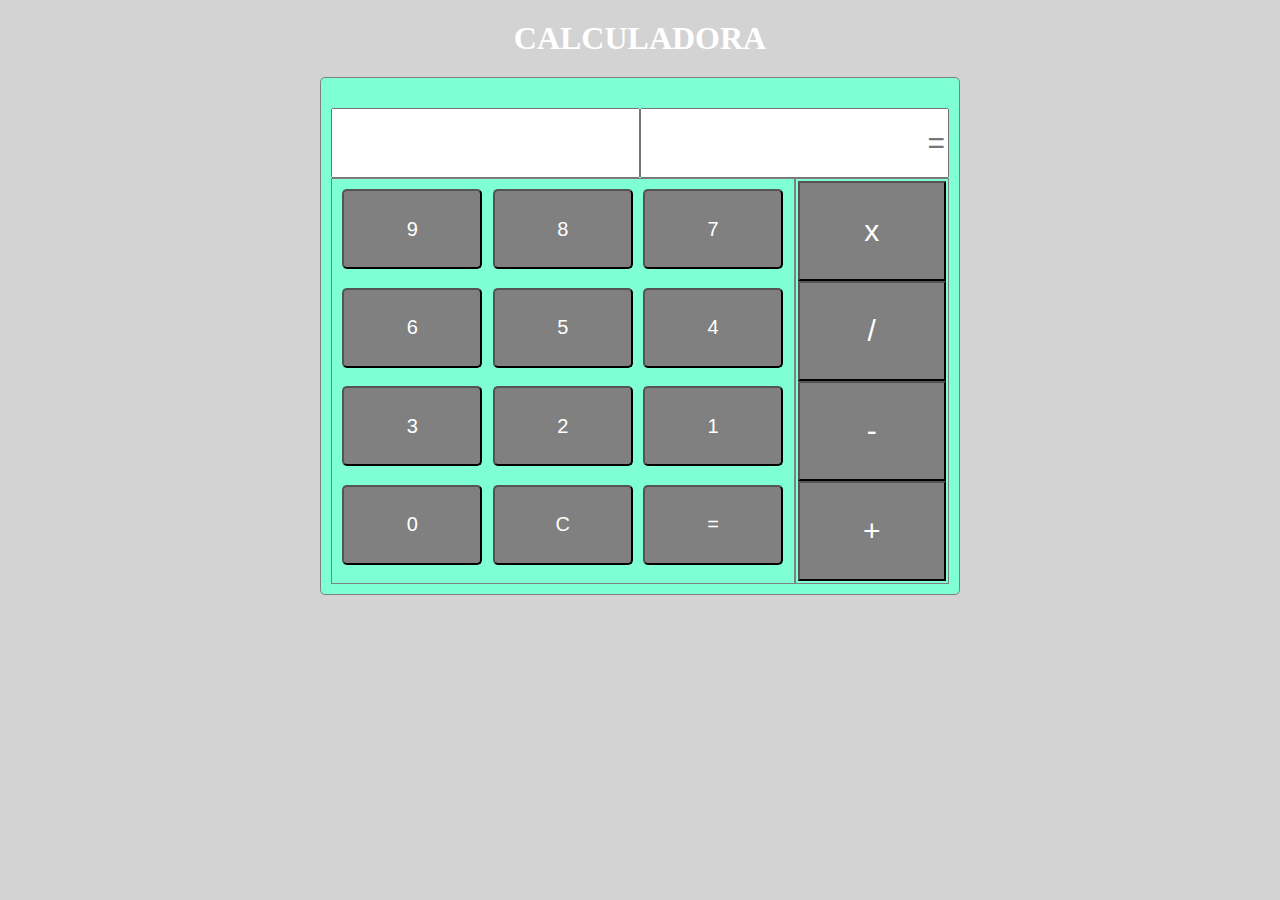
<file: calculadore/index.html>
<!DOCTYPE html>
<html lang="en">
<head>
    <meta charset="UTF-8">
    <meta name="viewport" content="width=device-width, initial-scale=1.0">
    <title>Calculadora</title>
    <script src="js/prefixfree.js"></script>
    <link rel="stylesheet" href="css/styles.css">
</head>
<body>
    <h1>Calculadora</h1>
    <div class="container">
        <form name="form" class="forms">
            <div class="inputs">
                <input type="text" name="textview">
                <input type="text" name="textviewresult" placeholder="=">
            </div>
            <div class="numbers">
                <input type="button" value="9" name="nine" onclick="insertNumber(9)">
                <input type="button" value="8" name="eight" onclick="insertNumber(8)">
                <input type="button" value="7" name="seven" onclick="insertNumber(7)">
                <input type="button" value="6" name="six" onclick="insertNumber(6)">
                <input type="button" value="5" name="five" onclick="insertNumber(5)">
                <input type="button" value="4" name="four" onclick="insertNumber(4)">
                <input type="button" value="3" name="three" onclick="insertNumber(3)">
                <input type="button" value="2" name="two" onclick="insertNumber(2)">
                <input type="button" value="1" name="one" onclick="insertNumber(1)">
                <input type="button" value="0" name="zero" onclick="insertNumber(0)">
                <input type="button" value="C" onclick="clean()">
                <input type="button" value="=" name="equal" onclick="operations()">
            </div>
            <div class="operators">
                <input type="button" value="x" name="multiplication" onclick="insertNumber('*')">
                <input type="button" value="/" name="divition" onclick="insertNumber('/')">
                <input type="button" value="-" name="rest" onclick="insertNumber('-')">
                <input type="button" value="+" name="sum" onclick="insertNumber('+')">
            </div>
        </form>
    </div>
    <script src="js/calculadora.js"></script>
</body>
</html>
</file>
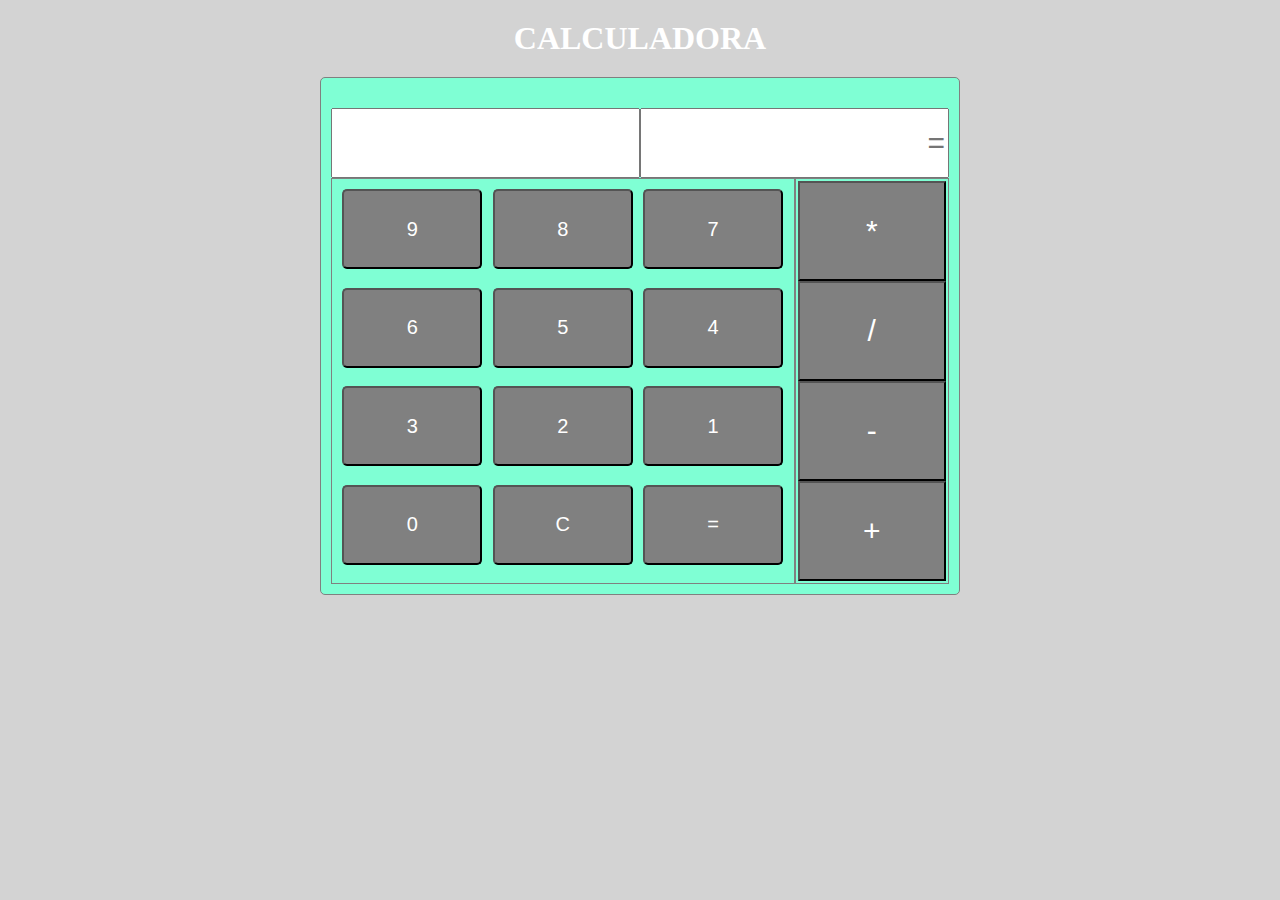
<file: calculadore2/index.html>
<!DOCTYPE html>
<html lang="en">
<head>
    <meta charset="UTF-8">
    <meta name="viewport" content="width=device-width, initial-scale=1.0">
    <title>Calculadora</title>
    <script src="js/prefixfree.js"></script>
    <link rel="stylesheet" href="css/styles.css">
</head>
<body>
    <h1>Calculadora</h1>
    <div class="container">
        <form name="form" class="forms">
            <div class="inputs">
                <input type="text" name="textview" id="box1">
                <input type="text" name="textviewresult" placeholder="=" id="box2">
            </div>
            <div class="numbers">
                <input type="button" value="9" name="nine" id="nine">
                <input type="button" value="8" name="eight" id="eight">
                <input type="button" value="7" name="seven" id="seven">
                <input type="button" value="6" name="six" id="six">
                <input type="button" value="5" name="five" id="five">
                <input type="button" value="4" name="four" id="four">
                <input type="button" value="3" name="three" id="three">
                <input type="button" value="2" name="two" id="two">
                <input type="button" value="1" name="one" id="one">
                <input type="button" value="0" name="zero" id="zero">
                <input type="button" value="C" onclick="clean()">
                <input type="button" value="=" name="equal" id="equal">
            </div>
            <div class="operators">
                <input type="button" value="*" name="multiplication" id="multiplication">
                <input type="button" value="/" name="divition" id="divition">
                <input type="button" value="-" name="rest" id="rest">
                <input type="button" value="+" name="sum" id="sum">
            </div>
        </form>
    </div>
    <script src="js/calculadora.js"></script>
</body>
</html>
</file>
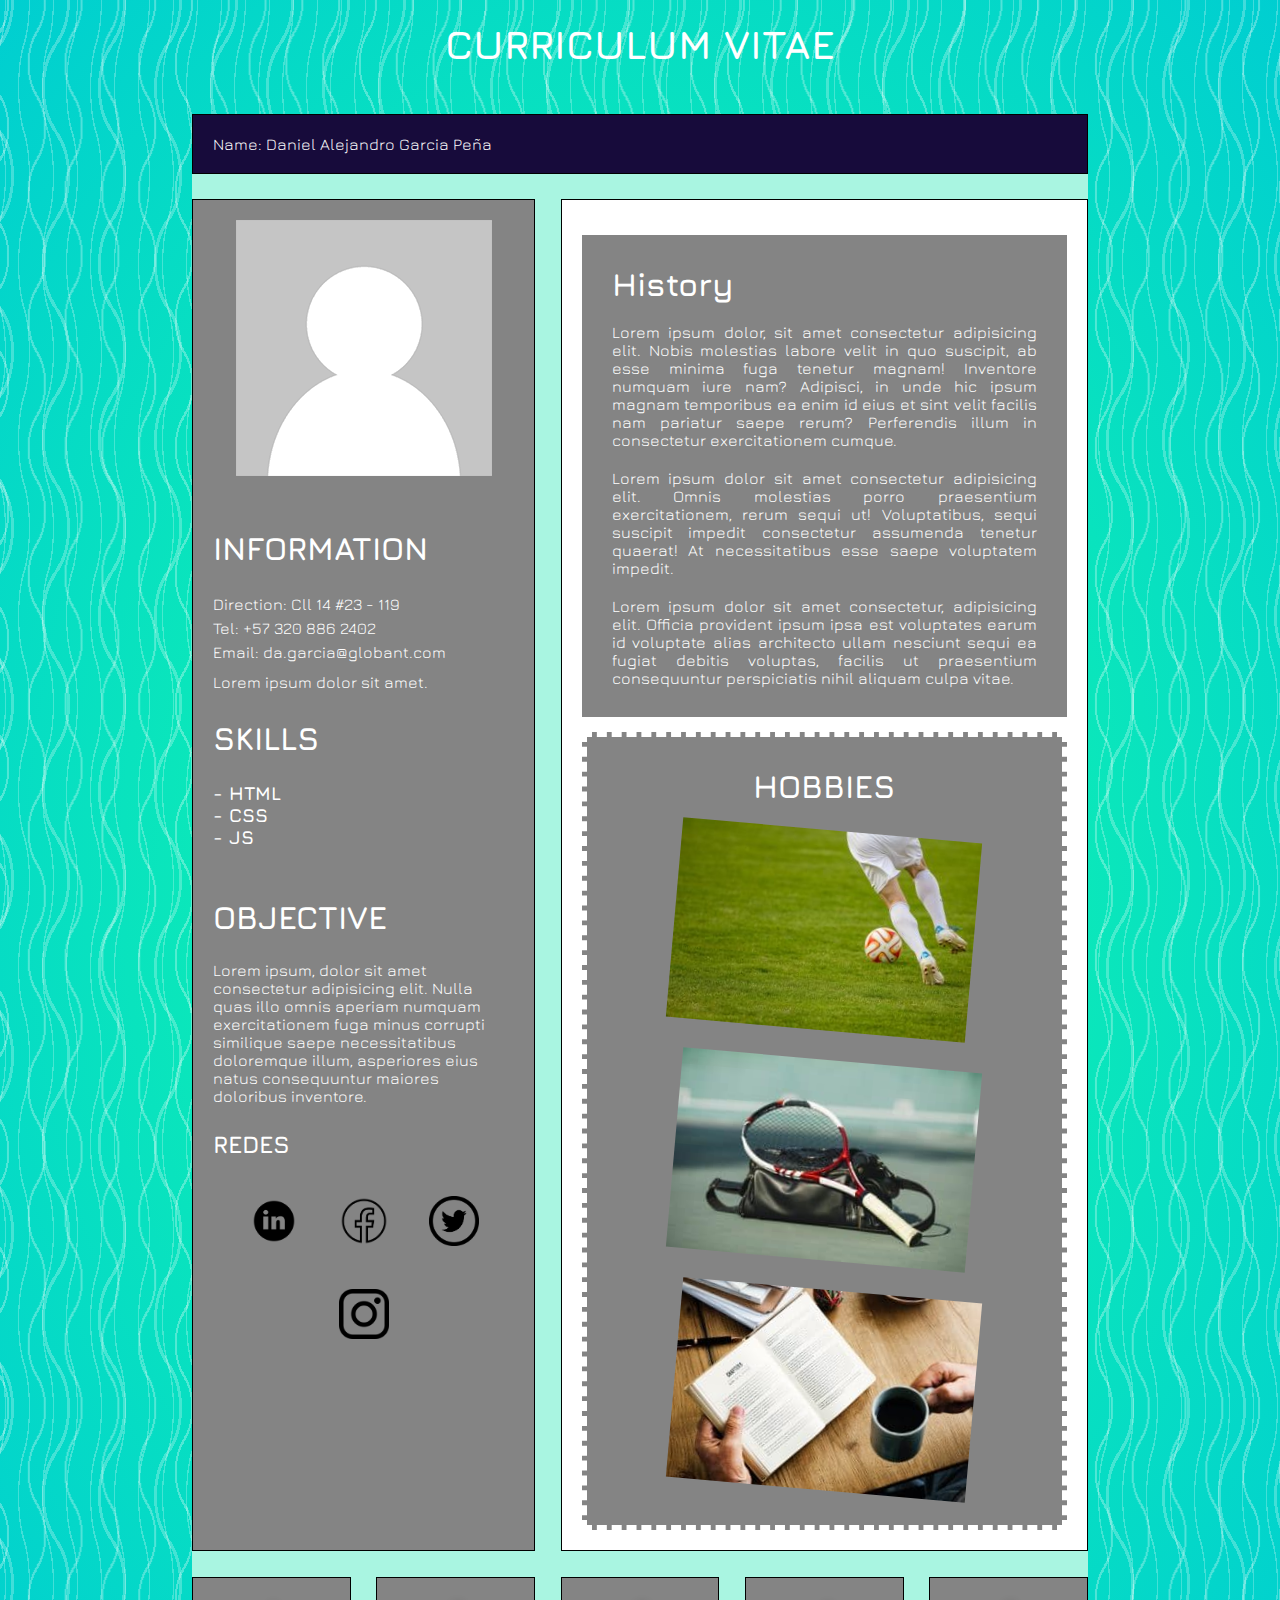
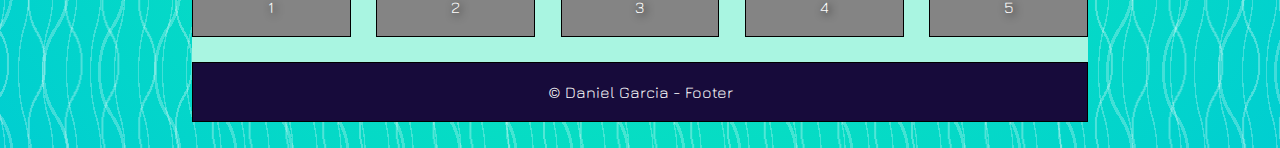
<file: demoMejorada/index.html>
<!DOCTYPE html>
<html lang="en">
<head>
    <meta charset="UTF-8">
    <meta name="viewport" content="width=device-width, initial-scale=1.0">
    <title>Demo mejorada</title>
    <link rel="stylesheet" href="css/styles.css">
    <link rel="shortcut icon" href="https://image.flaticon.com/icons/png/512/2263/2263464.png" type="image/x-icon">
    <script src="js/prefixfree.js"></script>
</head>
<body>
    <header class="title">
        <h1>Curriculum vitae</h1>
    </header>
    <div class="container">
        <header class="logo">
            Name: Daniel Alejandro Garcia Peña
        </header>

        <main class="content">

            <section class="section">
                <h1>History</h1>
                <p>Lorem ipsum dolor, sit amet consectetur adipisicing elit. Nobis molestias labore velit in quo suscipit, ab esse minima fuga tenetur magnam! Inventore numquam iure nam? Adipisci, in unde hic ipsum magnam temporibus ea enim id eius et sint velit facilis nam pariatur saepe rerum? Perferendis illum in consectetur exercitationem cumque.</p>
                <p>Lorem ipsum dolor sit amet consectetur adipisicing elit. Omnis molestias porro praesentium exercitationem, rerum sequi ut! Voluptatibus, sequi suscipit impedit consectetur assumenda tenetur quaerat! At necessitatibus esse saepe voluptatem impedit.</p>
                <p>Lorem ipsum dolor sit amet consectetur, adipisicing elit. Officia provident ipsum ipsa est voluptates earum id voluptate alias architecto ullam nesciunt sequi ea fugiat debitis voluptas, facilis ut praesentium consequuntur perspiciatis nihil aliquam culpa vitae.</p>
            </section>

            <div class="hobbiesImg">
                <section class="section">
                    <h1>Hobbies</h1>
                    <div class="imgHobbies">
                        <img src="img/futbol.jpg" alt="Futbol">
                    </div>
                    <div class="imgHobbies">
                        <img src="img/raqueta.jpg" alt="Tenis">
                    </div>
                    <div class="imgHobbies">
                        <img src="img/Estrategias.jpg" alt="Leer">
                    </div>
                </section>
            </div>
        </main>

        <aside class="asidebar">
            <div class="imgPerfil">
                <img src="img/perfil.png" alt="perfil">
            </div>
            <section class="section">
                <h1>Information</h1>
                <p>Direction: Cll 14 #23 - 119</p>
                <p>Tel: +57 320 886 2402</p>
                <p>Email: da.garcia@globant.com</p>
                <p></p>
                <p>Lorem ipsum dolor sit amet.</p>
            </section>
            <h1>Skills</h1>
            <div>
                <h3>- HTML</h3>
            </div>
            <div>
                <h3>- CSS</h3>
            </div>
            <div>
                <h3>- JS</h3>
            </div>
            <div class="section">
                <h1>Objective</h1>
                <p>Lorem ipsum, dolor sit amet consectetur adipisicing elit. Nulla quas illo omnis aperiam numquam exercitationem fuga minus corrupti similique saepe necessitatibus doloremque illum, asperiores eius natus consequuntur maiores doloribus inventore.</p>
            </div>
            <div class="section">
                <h2>Redes</h2><br>
                <section class="sectionImgRedes">
                    <div class="imgRedes">
                        <a href=""><img src="img/linkedin.png" alt=""></a>
                    </div>
                    <div class="imgRedes">
                        <a href=""><img src="img/facebook.png" alt=""></a>
                    </div>
                    <div class="imgRedes">
                        <a href=""><img src="img/twitter.png" alt=""></a>
                    </div>
                    <div class="imgRedes">
                        <a href=""><img src="img/instagram.png" alt=""></a>
                    </div>
                </section>
            </div>
        </aside>

        <div class="rellenoxd">
            1
        </div>
        <div class="rellenoxd">
            2
        </div>
        <div class="rellenoxd">
            3
        </div>
        <div class="rellenoxd">
            4
        </div>
        <div class="rellenoxd">
            5
        </div>

        <footer class="footer">
            <p>&copy; Daniel Garcia - Footer</p>
        </footer>
    </div>
</body>
</html>
</file>
<file: calculadore/css/styles.css>
* {
  box-sizing: border-box;
  margin: 0;
}

body {
  background-color: lightgray;
}

h1 {
  color: white;
  padding: 20px;
  text-align: center;
  text-transform: uppercase;
}

.container {
  background-color: aquamarine;
  border: 1px solid gray;
  border-radius: 5px;
  grid-gap: 100px;
  height: auto;
  margin: 0 auto;
  width: 50%;
}
.container .forms {
  display: grid;
  grid-template-columns: repeat(4, 1fr);
  padding: 30px 10px 10px 10px;
}
.container .forms .inputs {
  display: flex;
  grid-column: 1/-1;
}
.container .forms .inputs input {
  color: green;
  height: 70px;
  font-size: 30px;
  text-align: right;
  width: 50%;
}
.container .forms .numbers {
  display: flex;
  flex-wrap: wrap;
  flex-direction: row;
  justify-content: space-evenly;
  border: 1px solid gray;
  grid-column: 1/4;
  padding: 10px 0 0 0;
}
.container .forms .numbers input {
  background-color: gray;
  border-radius: 5px;
  color: white;
  height: 80px;
  font-size: 20px;
  width: 140px;
}
.container .forms .operators {
  display: flex;
  flex-direction: column;
  border: 1px solid gray;
  grid-column: 4;
  padding: 2px;
}
.container .forms .operators input {
  background-color: gray;
  color: white;
  height: 100px;
  font-size: 30px;
  width: auto;
}
</file>
<file: calculadore2/css/styles.css>
* {
  box-sizing: border-box;
  margin: 0;
}

body {
  background-color: lightgray;
}

h1 {
  color: white;
  padding: 20px;
  text-align: center;
  text-transform: uppercase;
}

.container {
  background-color: aquamarine;
  border: 1px solid gray;
  border-radius: 5px;
  grid-gap: 100px;
  height: auto;
  margin: 0 auto;
  width: 50%;
}
.container .forms {
  display: grid;
  grid-template-columns: repeat(4, 1fr);
  padding: 30px 10px 10px 10px;
}
.container .forms .inputs {
  display: flex;
  grid-column: 1/-1;
}
.container .forms .inputs input {
  color: green;
  height: 70px;
  font-size: 30px;
  text-align: right;
  width: 50%;
}
.container .forms .numbers {
  display: flex;
  flex-wrap: wrap;
  flex-direction: row;
  justify-content: space-evenly;
  border: 1px solid gray;
  grid-column: 1/4;
  padding: 10px 0 0 0;
}
.container .forms .numbers input {
  background-color: gray;
  border-radius: 5px;
  color: white;
  height: 80px;
  font-size: 20px;
  width: 140px;
}
.container .forms .operators {
  display: flex;
  flex-direction: column;
  border: 1px solid gray;
  grid-column: 4;
  padding: 2px;
}
.container .forms .operators input {
  background-color: gray;
  color: white;
  height: 100px;
  font-size: 30px;
  width: auto;
}
</file>
<file: demoMejorada/css/styles.css>
@import url("https://fonts.googleapis.com/css2?family=Jura:wght@500&display=swap");
* {
  margin: 0;
  padding: 0;
}

body {
  background: radial-gradient(1.5em 6.28571em at 1.95em, rgba(255, 255, 255, 0) 50%, rgba(255, 255, 255, 0.25) 50%, rgba(255, 255, 255, 0.25) 55%, rgba(255, 255, 255, 0) 55%) 0 0, radial-gradient(1.5em 6.28571em at -0.45em, rgba(255, 255, 255, 0) 50%, rgba(255, 255, 255, 0.25) 50%, rgba(255, 255, 255, 0.25) 55%, rgba(255, 255, 255, 0) 55%) 1.5em 5.5em, radial-gradient(2.3em 4.57143em at 2.99em, rgba(255, 255, 255, 0) 50%, rgba(255, 255, 255, 0.3) 50%, rgba(255, 255, 255, 0.3) 55%, rgba(255, 255, 255, 0) 55%) 0 0, radial-gradient(2.3em 4.57143em at -0.69em, rgba(255, 255, 255, 0) 50%, rgba(255, 255, 255, 0.3) 50%, rgba(255, 255, 255, 0.3) 55%, rgba(255, 255, 255, 0) 55%) 2.3em 4em, radial-gradient(3.5em 6.28571em at 4.55em, rgba(255, 255, 255, 0) 50%, rgba(255, 255, 255, 0.25) 50%, rgba(255, 255, 255, 0.25) 55%, rgba(255, 255, 255, 0) 55%) 0 0, radial-gradient(3.5em 6.28571em at -1.05em, rgba(255, 255, 255, 0) 50%, rgba(255, 255, 255, 0.25) 50%, rgba(255, 255, 255, 0.25) 55%, rgba(255, 255, 255, 0) 55%) 3.5em 5.5em, radial-gradient(#15ffa5, #00ced1);
  background-color: mediumspringgreen;
  background-size: 1.5em 11em, 1.5em 11em, 2.3em 8em, 2.3em 8em, 3.5em 11em, 3.5em 11em, 100% 100%;
  background-repeat: repeat;
  font-family: "Jura", sans-serif;
}

.title h1 {
  color: white;
  padding: 20px 0;
  text-align: center;
  text-transform: uppercase;
  font-size: 2.5em;
}

.container {
  background-color: #A9F5E1;
  width: 70%;
  max-width: 1200px;
  margin: 1.6em auto;
  display: grid;
  grid-template-columns: repeat(5, 1fr);
  gap: 1.6em;
}

.container > .title,
.container > .logo,
.container > .content,
.container > .asidebar,
.container > .footer,
.container > div {
  background: white;
  padding: 20px;
  border: 1px solid black;
}

.container .asidebar {
  background: #848484;
  grid-column: span 2;
  grid-row: 2;
  color: white;
}
.container .asidebar .imgPerfil {
  text-align: center;
}
.container .asidebar .imgPerfil:hover {
  transform: scale(1.08, 1.08);
}
.container .asidebar section p {
  padding: 3px 0;
  text-align: justify;
}
.container .asidebar h1 {
  padding: 25px 0;
  text-transform: uppercase;
}
.container .asidebar .section {
  padding-top: 25px;
}
.container .asidebar .section h2 {
  text-transform: uppercase;
}
.container .asidebar .section .sectionImgRedes {
  display: flex;
  justify-content: center;
  align-items: center;
  flex-direction: row;
  flex-wrap: wrap;
}
.container .asidebar .section .sectionImgRedes .imgRedes {
  padding: 20px;
}
.container .asidebar .section .sectionImgRedes .imgRedes img {
  height: 50px;
  width: 50px;
}
.container .asidebar .section .sectionImgRedes .imgRedes img:hover {
  transform: scale(1.08, 1.08);
}

.container .content {
  grid-column: span 3;
}

.content .section {
  background: #848484;
  padding: 20px;
  margin-top: 15px;
  color: white;
}

.content .section h1,
.content .section p {
  padding: 10px;
  text-align: justify;
}

.content .section .imgHobbies {
  display: flex;
}

.content .hobbiesImg section {
  display: flex;
  justify-content: center;
  align-items: center;
  flex-direction: column;
  border: 5px dashed white;
}
.content .hobbiesImg section h1 {
  text-transform: uppercase;
}
.content .hobbiesImg section img {
  padding: 15px;
  transform: rotate(5deg);
}
.content .hobbiesImg section img:hover {
  transform: scale(1.08, 1.08);
}

.container .rellenoxd {
  text-align: center;
  background-color: #848484;
  color: white;
  text-shadow: 2px 2px 8px black;
}

.container .logo,
.container .footer {
  grid-column: 1/6;
  background: #170B3B;
  color: white;
}

.container .footer {
  text-align: center;
}

@media screen and (max-width: 768px) {
  .container .logo {
    text-align: center;
  }

  .container .content {
    grid-column: 1/-1;
  }

  .container .asidebar {
    grid-column: 1/-1;
  }

  .container .asidebar .imgPerfil img {
    width: 100%;
  }
}
@media screen and (max-width: 1200px) {
  .container .asidebar .imgPerfil img {
    width: 100%;
  }

  .content .hobbiesImg .section .imgHobbies img {
    width: 100%;
  }
}
</file>
